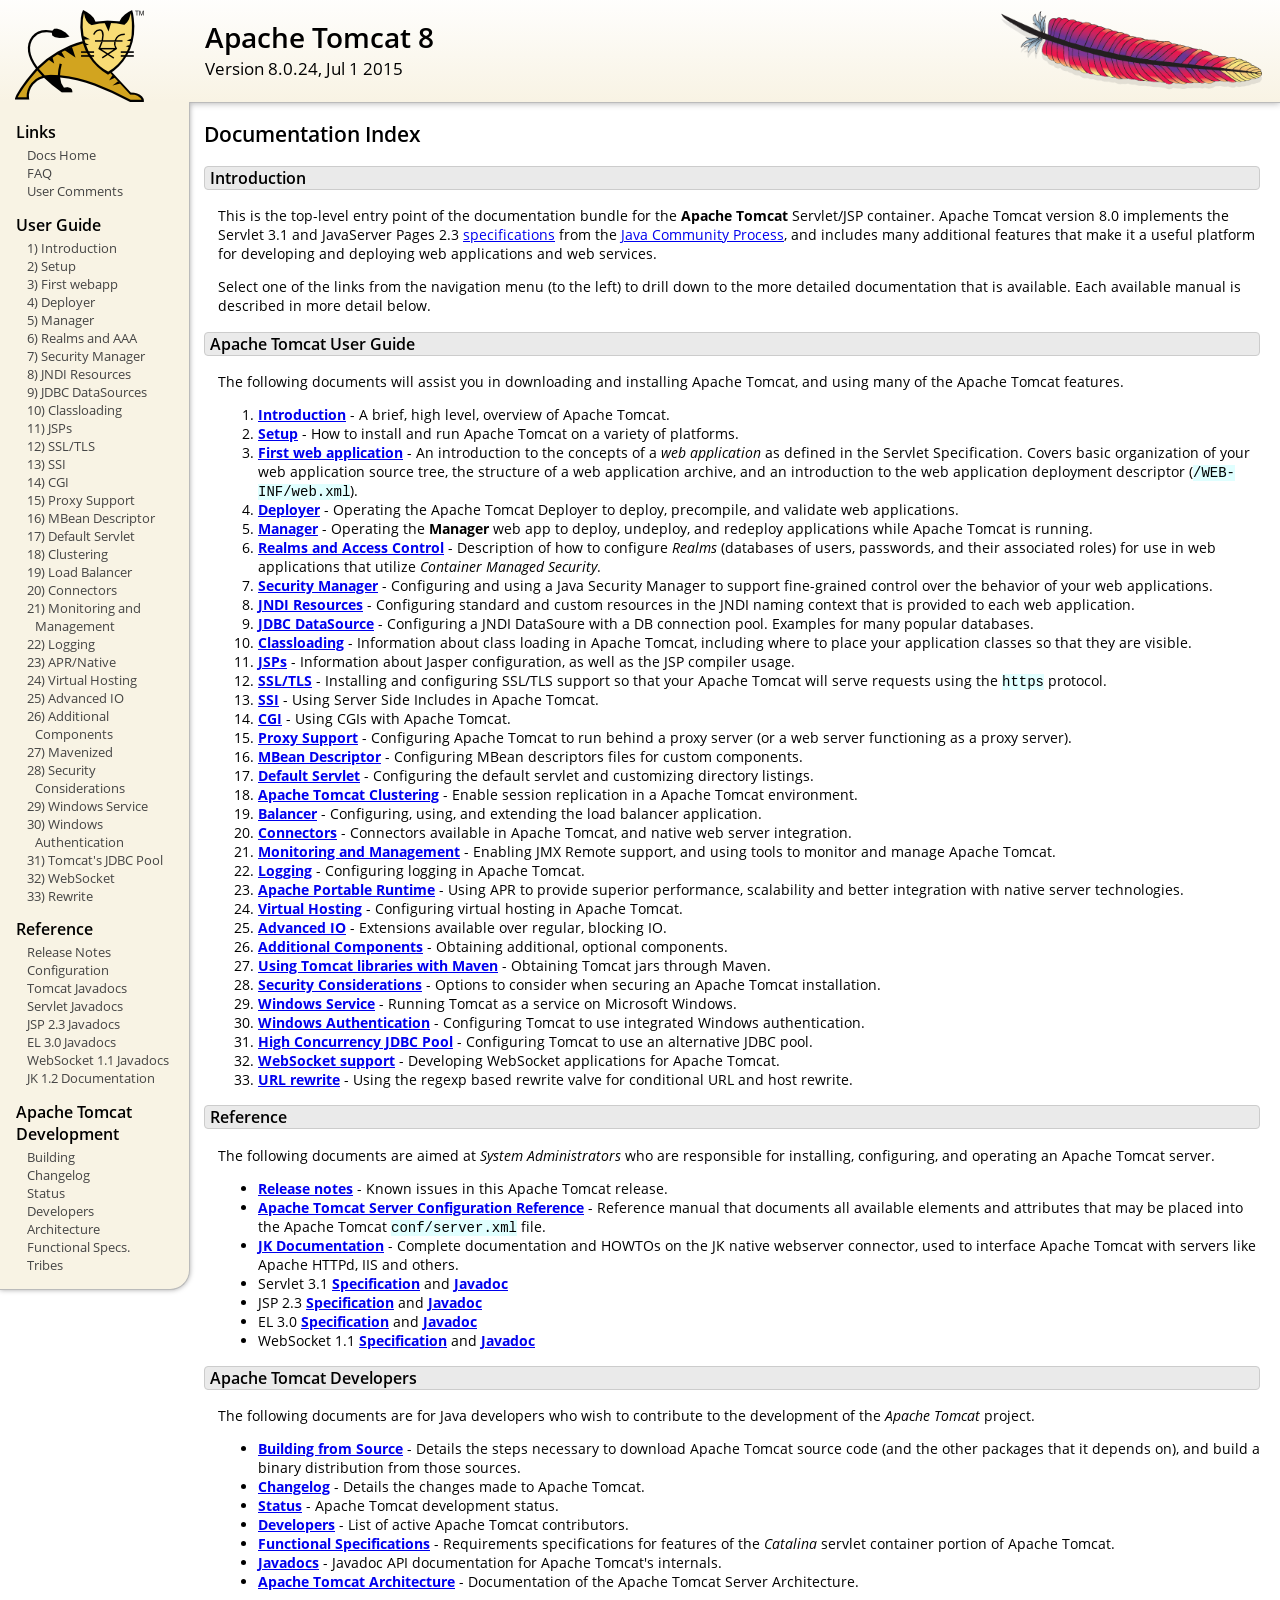
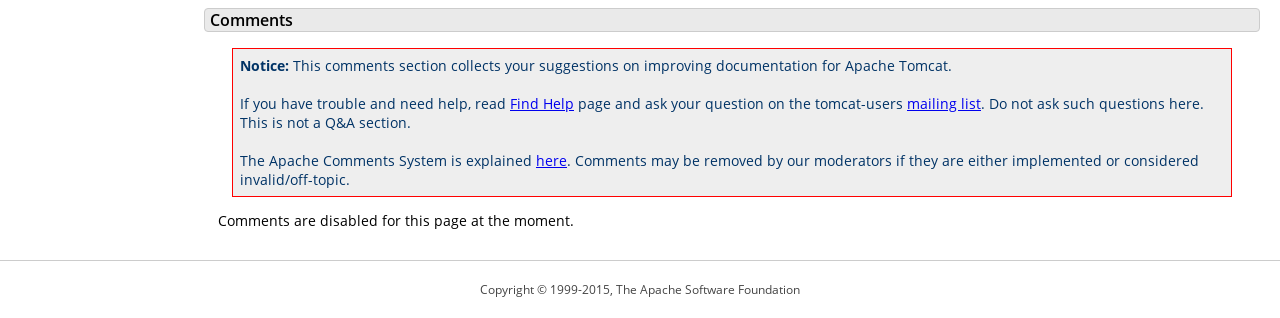
<file: MeetingScheduler/shared/safe/docs/index.html>
<!DOCTYPE html SYSTEM "about:legacy-compat">
<html lang="en"><head><META http-equiv="Content-Type" content="text/html; charset=UTF-8"><link href="./images/docs-stylesheet.css" rel="stylesheet" type="text/css"><title>Apache Tomcat 8 (8.0.24) - Documentation Index</title><meta name="author" content="Craig R. McClanahan"><meta name="author" content="Remy Maucherat"><meta name="author" content="Yoav Shapira"><script type="application/javascript" data-comments-identifier="tomcat-8.0-doc/index">
    "use strict"; // Enable strict mode

    (function() {
      var thisScript = document.currentScript;
      if (!thisScript) { // Workaround for IE <= 11
        var scripts = document.getElementsByTagName("script");
        thisScript = scripts[scripts.length - 1];
      }
      document.addEventListener("DOMContentLoaded", (function() {
        var commentsDiv = document.getElementById("comments_thread");
        var commentsShortname = "tomcat";
        var commentsIdentifier = "http://tomcat.apache.org/" +
          thisScript.getAttribute("data-comments-identifier") + ".html";

        (function(w, d) {
          if (w.location.hostname.toLowerCase() == "tomcat.apache.org") {
            var s = d.createElement("script");
            s.type = "application/javascript";
            s.async = true;
            s.src = "https://comments.apache.org/show_comments.lua?site=" +
              encodeURIComponent(commentsShortname) +
              "&page=" + encodeURIComponent(commentsIdentifier);
            d.head.appendChild(s);
          } else {
            commentsDiv.appendChild(d.createTextNode("Comments are disabled for this page at the moment."));
          }
        })(window, document);
      }), false);
    })();
  </script></head><body><div id="wrapper"><header><div id="header"><div><div><div class="logo noPrint"><a href="http://tomcat.apache.org/"><img alt="Tomcat Home" src="./images/tomcat.png"></a></div><div style="height: 1px;"></div><div class="asfLogo noPrint"><a href="http://www.apache.org/" target="_blank"><img src="./images/asf-feather.png" alt="The Apache Software Foundation" style="width: 266px; height: 83px;"></a></div><h1>Apache Tomcat 8</h1><div class="versionInfo">
          Version 8.0.24,
          <time datetime="2015-07-01">Jul 1 2015</time></div><div style="height: 1px;"></div><div style="clear: left;"></div></div></div></div></header><div id="middle"><div><div id="mainLeft" class="noprint"><div><nav><div><h2>Links</h2><ul><li><a href="index.html">Docs Home</a></li><li><a href="http://wiki.apache.org/tomcat/FAQ">FAQ</a></li><li><a href="#comments_section">User Comments</a></li></ul></div><div><h2>User Guide</h2><ul><li><a href="introduction.html">1) Introduction</a></li><li><a href="setup.html">2) Setup</a></li><li><a href="appdev/index.html">3) First webapp</a></li><li><a href="deployer-howto.html">4) Deployer</a></li><li><a href="manager-howto.html">5) Manager</a></li><li><a href="realm-howto.html">6) Realms and AAA</a></li><li><a href="security-manager-howto.html">7) Security Manager</a></li><li><a href="jndi-resources-howto.html">8) JNDI Resources</a></li><li><a href="jndi-datasource-examples-howto.html">9) JDBC DataSources</a></li><li><a href="class-loader-howto.html">10) Classloading</a></li><li><a href="jasper-howto.html">11) JSPs</a></li><li><a href="ssl-howto.html">12) SSL/TLS</a></li><li><a href="ssi-howto.html">13) SSI</a></li><li><a href="cgi-howto.html">14) CGI</a></li><li><a href="proxy-howto.html">15) Proxy Support</a></li><li><a href="mbeans-descriptor-howto.html">16) MBean Descriptor</a></li><li><a href="default-servlet.html">17) Default Servlet</a></li><li><a href="cluster-howto.html">18) Clustering</a></li><li><a href="balancer-howto.html">19) Load Balancer</a></li><li><a href="connectors.html">20) Connectors</a></li><li><a href="monitoring.html">21) Monitoring and Management</a></li><li><a href="logging.html">22) Logging</a></li><li><a href="apr.html">23) APR/Native</a></li><li><a href="virtual-hosting-howto.html">24) Virtual Hosting</a></li><li><a href="aio.html">25) Advanced IO</a></li><li><a href="extras.html">26) Additional Components</a></li><li><a href="maven-jars.html">27) Mavenized</a></li><li><a href="security-howto.html">28) Security Considerations</a></li><li><a href="windows-service-howto.html">29) Windows Service</a></li><li><a href="windows-auth-howto.html">30) Windows Authentication</a></li><li><a href="jdbc-pool.html">31) Tomcat's JDBC Pool</a></li><li><a href="web-socket-howto.html">32) WebSocket</a></li><li><a href="rewrite.html">33) Rewrite</a></li></ul></div><div><h2>Reference</h2><ul><li><a href="RELEASE-NOTES.txt">Release Notes</a></li><li><a href="config/index.html">Configuration</a></li><li><a href="api/index.html">Tomcat Javadocs</a></li><li><a href="servletapi/index.html">Servlet Javadocs</a></li><li><a href="jspapi/index.html">JSP 2.3 Javadocs</a></li><li><a href="elapi/index.html">EL 3.0 Javadocs</a></li><li><a href="websocketapi/index.html">WebSocket 1.1 Javadocs</a></li><li><a href="http://tomcat.apache.org/connectors-doc/">JK 1.2 Documentation</a></li></ul></div><div><h2>Apache Tomcat Development</h2><ul><li><a href="building.html">Building</a></li><li><a href="changelog.html">Changelog</a></li><li><a href="http://wiki.apache.org/tomcat/TomcatVersions">Status</a></li><li><a href="developers.html">Developers</a></li><li><a href="architecture/index.html">Architecture</a></li><li><a href="funcspecs/index.html">Functional Specs.</a></li><li><a href="tribes/introduction.html">Tribes</a></li></ul></div></nav></div></div><div id="mainRight"><div id="content"><h2>Documentation Index</h2><h3 id="Introduction">Introduction</h3><div class="text">

<p>This is the top-level entry point of the documentation bundle for the
<strong>Apache Tomcat</strong> Servlet/JSP container.  Apache Tomcat version
8.0 implements the Servlet 3.1 and JavaServer Pages 2.3
<a href="http://wiki.apache.org/tomcat/Specifications">specifications</a> from the
<a href="http://www.jcp.org">Java Community Process</a>, and includes many
additional features that make it a useful platform for developing and deploying
web applications and web services.</p>

<p>Select one of the links from the navigation menu (to the left) to drill
down to the more detailed documentation that is available.  Each available
manual is described in more detail below.</p>

</div><h3 id="Apache_Tomcat_User_Guide">Apache Tomcat User Guide</h3><div class="text">

<p>The following documents will assist you in downloading and installing
Apache Tomcat, and using many of the Apache Tomcat features.</p>

<ol>
<li><a href="introduction.html"><strong>Introduction</strong></a> - A
    brief, high level, overview of Apache Tomcat.</li>
<li><a href="setup.html"><strong>Setup</strong></a> - How to install and run
    Apache Tomcat on a variety of platforms.</li>
<li><a href="appdev/index.html"><strong>First web application</strong></a>
    - An introduction to the concepts of a <em>web application</em> as defined
    in the Servlet Specification.  Covers basic organization of your web application
    source tree, the structure of a web application archive, and an
    introduction to the web application deployment descriptor
    (<code>/WEB-INF/web.xml</code>).</li>
<li><a href="deployer-howto.html"><strong>Deployer</strong></a> -
    Operating the Apache Tomcat Deployer to deploy, precompile, and validate web
    applications.</li>
<li><a href="manager-howto.html"><strong>Manager</strong></a> -
    Operating the <strong>Manager</strong> web app to deploy, undeploy, and
    redeploy applications while Apache Tomcat is running.</li>
<li><a href="realm-howto.html"><strong>Realms and Access Control</strong></a>
    - Description of how to configure <em>Realms</em> (databases of users,
    passwords, and their associated roles) for use in web applications that
    utilize <em>Container Managed Security</em>.</li>
<li><a href="security-manager-howto.html"><strong>Security Manager</strong></a>
    - Configuring and using a Java Security Manager to
    support fine-grained control over the behavior of your web applications.
    </li>
<li><a href="jndi-resources-howto.html"><strong>JNDI Resources</strong></a>
    - Configuring standard and custom resources in the JNDI naming context
    that is provided to each web application.</li>
<li><a href="jndi-datasource-examples-howto.html">
    <strong>JDBC DataSource</strong></a>
    - Configuring a JNDI DataSoure with a DB connection pool.
    Examples for many popular databases.</li>
<li><a href="class-loader-howto.html"><strong>Classloading</strong></a>
    - Information about class loading in Apache Tomcat, including where to place
    your application classes so that they are visible.</li>
<li><a href="jasper-howto.html"><strong>JSPs</strong></a>
    - Information about Jasper configuration, as well as the JSP compiler
    usage.</li>
<li><a href="ssl-howto.html"><strong>SSL/TLS</strong></a> -
    Installing and configuring SSL/TLS support so that your Apache Tomcat will
    serve requests using the <code>https</code> protocol.</li>
<li><a href="ssi-howto.html"><strong>SSI</strong></a> -
    Using Server Side Includes in Apache Tomcat.</li>
<li><a href="cgi-howto.html"><strong>CGI</strong></a> -
    Using CGIs with Apache Tomcat.</li>
<li><a href="proxy-howto.html"><strong>Proxy Support</strong></a> -
    Configuring Apache Tomcat to run behind a proxy server (or a web server
    functioning as a proxy server).</li>
<li><a href="mbeans-descriptor-howto.html"><strong>MBean Descriptor</strong></a> -
    Configuring MBean descriptors files for custom components.</li>
<li><a href="default-servlet.html"><strong>Default Servlet</strong></a> -
    Configuring the default servlet and customizing directory listings.</li>
<li><a href="cluster-howto.html"><strong>Apache Tomcat Clustering</strong></a> -
    Enable session replication in a Apache Tomcat environment.</li>
<li><a href="balancer-howto.html"><strong>Balancer</strong></a> -
    Configuring, using, and extending the load balancer application.</li>
<li><a href="connectors.html"><strong>Connectors</strong></a> -
    Connectors available in Apache Tomcat, and native web server integration.</li>
<li><a href="monitoring.html"><strong>Monitoring and Management</strong></a> -
    Enabling JMX Remote support, and using tools to monitor and manage Apache Tomcat.</li>
<li><a href="logging.html"><strong>Logging</strong></a> -
    Configuring logging in Apache Tomcat.</li>
<li><a href="apr.html"><strong>Apache Portable Runtime</strong></a> -
    Using APR to provide superior performance, scalability and better
    integration with native server technologies.</li>
<li><a href="virtual-hosting-howto.html"><strong>Virtual Hosting</strong></a> -
    Configuring virtual hosting in Apache Tomcat.</li>
<li><a href="aio.html"><strong>Advanced IO</strong></a> -
    Extensions available over regular, blocking IO.</li>
<li><a href="extras.html"><strong>Additional Components</strong></a> -
    Obtaining additional, optional components.</li>
<li><a href="maven-jars.html"><strong>Using Tomcat libraries with Maven</strong></a> -
    Obtaining Tomcat jars through Maven.</li>
<li><a href="security-howto.html"><strong>Security Considerations</strong></a> -
    Options to consider when securing an Apache Tomcat installation.</li>
<li><a href="windows-service-howto.html"><strong>Windows Service</strong></a> -
    Running Tomcat as a service on Microsoft Windows.</li>
<li><a href="windows-auth-howto.html"><strong>Windows Authentication</strong></a> -
    Configuring Tomcat to use integrated Windows authentication.</li>
<li><a href="jdbc-pool.html"><strong>High Concurrency JDBC Pool</strong></a> -
    Configuring Tomcat to use an alternative JDBC pool.</li>
<li><a href="web-socket-howto.html"><strong>WebSocket support</strong></a> -
    Developing WebSocket applications for Apache Tomcat.</li>
<li><a href="rewrite.html"><strong>URL rewrite</strong></a> -
    Using the regexp based rewrite valve for conditional URL and host rewrite.</li>

</ol>

</div><h3 id="Reference">Reference</h3><div class="text">

<p>The following documents are aimed at <em>System Administrators</em> who
are responsible for installing, configuring, and operating an Apache Tomcat server.
</p>
<ul>
<li><a href="RELEASE-NOTES.txt"><strong>Release notes</strong></a>
    - Known issues in this Apache Tomcat release.
    </li>
<li><a href="config/index.html"><strong>Apache Tomcat Server Configuration Reference</strong></a>
    - Reference manual that documents all available elements and attributes
      that may be placed into the Apache Tomcat <code>conf/server.xml</code> file.
    </li>
<li><a href="http://tomcat.apache.org/connectors-doc/index.html"><strong>JK Documentation</strong></a>
    - Complete documentation and HOWTOs on the JK native webserver connector,
      used to interface Apache Tomcat with servers like Apache HTTPd, IIS
      and others.</li>
<li>Servlet 3.1
    <a href="http://jcp.org/aboutJava/communityprocess/final/jsr340/index.html">
    <strong>Specification</strong></a> and
    <a href="http://docs.oracle.com/javaee/7/api/javax/servlet/package-summary.html">
    <strong>Javadoc</strong></a>
    </li>
<li>JSP 2.3
    <a href="http://jcp.org/aboutJava/communityprocess/mrel/jsr245/index2.html">
    <strong>Specification</strong></a> and
    <a href="http://docs.oracle.com/javaee/7/api/javax/servlet/jsp/package-summary.html">
    <strong>Javadoc</strong></a>
    </li>
<li>EL 3.0
    <a href="http://jcp.org/aboutJava/communityprocess/final/jsr341/index.html">
    <strong>Specification</strong></a> and
    <a href="http://docs.oracle.com/javaee/7/api/javax/el/package-summary.html">
    <strong>Javadoc</strong></a>
    </li>
<li>WebSocket 1.1
    <a href="https://jcp.org/aboutJava/communityprocess/mrel/jsr356/index.html">
    <strong>Specification</strong></a> and
    <a href="http://docs.oracle.com/javaee/7/api/javax/websocket/package-summary.html">
    <strong>Javadoc</strong></a>
    </li>
</ul>

</div><h3 id="Apache_Tomcat_Developers">Apache Tomcat Developers</h3><div class="text">

<p>The following documents are for Java developers who wish to contribute to
the development of the <em>Apache Tomcat</em> project.</p>
<ul>
<li><a href="building.html"><strong>Building from Source</strong></a> -
    Details the steps necessary to download Apache Tomcat source code (and the
    other packages that it depends on), and build a binary distribution from
    those sources.
    </li>
<li><a href="changelog.html"><strong>Changelog</strong></a> - Details the
    changes made to Apache Tomcat.
    </li>
<li><a href="http://wiki.apache.org/tomcat/TomcatVersions"><strong>Status</strong></a> -
    Apache Tomcat development status.
    </li>
<li><a href="developers.html"><strong>Developers</strong></a> - List of active
    Apache Tomcat contributors.
    </li>
<li><a href="funcspecs/index.html"><strong>Functional Specifications</strong></a>
    - Requirements specifications for features of the <em>Catalina</em> servlet
    container portion of Apache Tomcat.</li>
<li><a href="api/index.html"><strong>Javadocs</strong></a>
    - Javadoc API documentation for Apache Tomcat's internals.</li>
<li><a href="architecture/index.html"><strong>Apache Tomcat Architecture</strong></a>
    - Documentation of the Apache Tomcat Server Architecture.</li>
</ul>

</div><div class="noprint"><h3 id="comments_section">
                  Comments
                </h3><div class="text"><p class="notice"><strong>Notice: </strong>This comments section collects your suggestions
                    on improving documentation for Apache Tomcat.<br><br>
                    If you have trouble and need help, read
                    <a href="http://tomcat.apache.org/findhelp.html">Find Help</a> page
                    and ask your question on the tomcat-users
                    <a href="http://tomcat.apache.org/lists.html">mailing list</a>.
                    Do not ask such questions here. This is not a Q&amp;A section.<br><br>
                    The Apache Comments System is explained <a href="./comments.html">here</a>.
                    Comments may be removed by our moderators if they are either
                    implemented or considered invalid/off-topic.
                  </p><div id="comments_thread"></div></div></div></div></div></div></div><footer><div id="footer">
    Copyright &copy; 1999-2015, The Apache Software Foundation
  </div></footer></div></body></html>
</file>
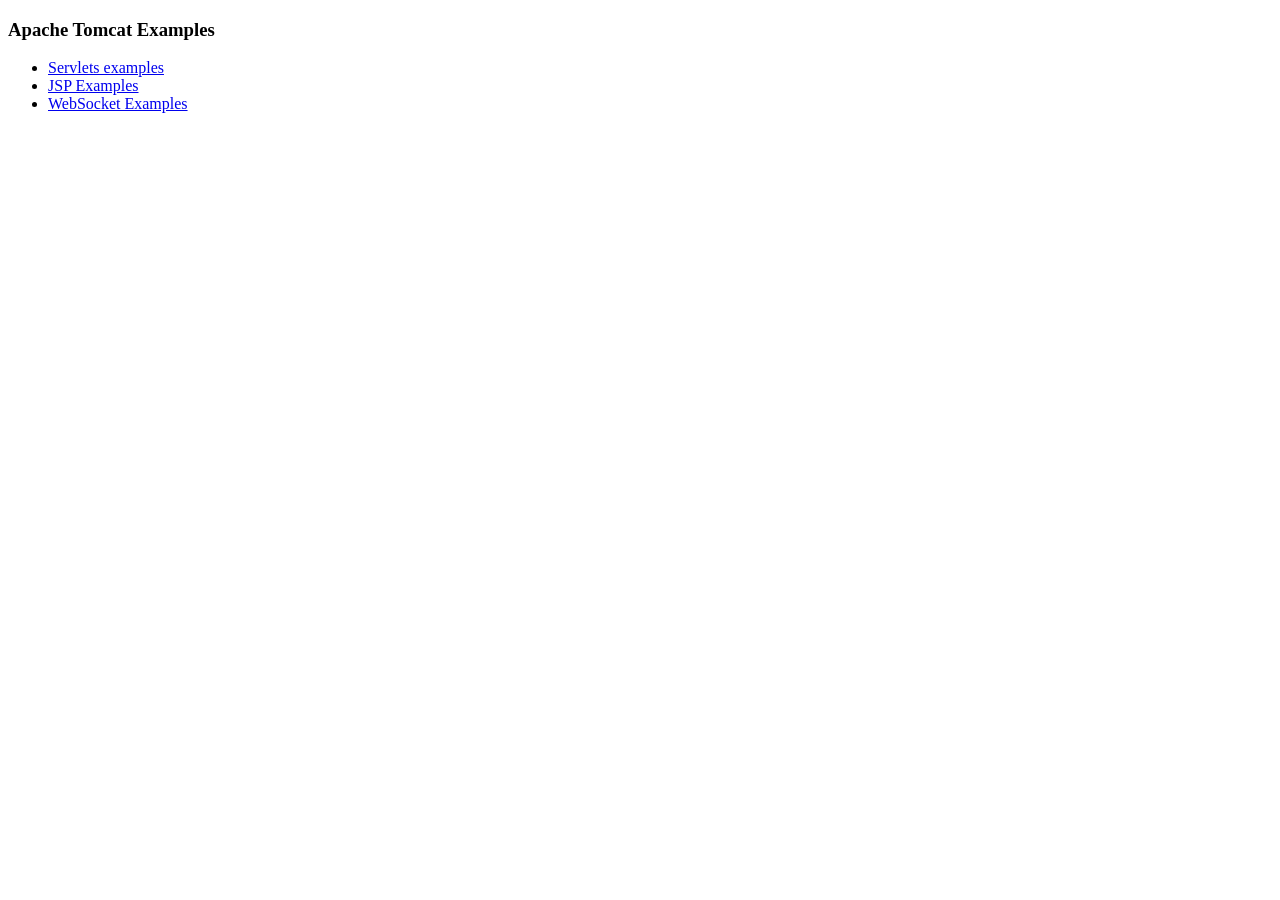
<file: MeetingScheduler/shared/safe/examples/index.html>
<!--
  Licensed to the Apache Software Foundation (ASF) under one or more
  contributor license agreements.  See the NOTICE file distributed with
  this work for additional information regarding copyright ownership.
  The ASF licenses this file to You under the Apache License, Version 2.0
  (the "License"); you may not use this file except in compliance with
  the License.  You may obtain a copy of the License at

      http://www.apache.org/licenses/LICENSE-2.0

  Unless required by applicable law or agreed to in writing, software
  distributed under the License is distributed on an "AS IS" BASIS,
  WITHOUT WARRANTIES OR CONDITIONS OF ANY KIND, either express or implied.
  See the License for the specific language governing permissions and
  limitations under the License.
-->
<!DOCTYPE HTML><html lang="en"><head>
<meta charset="UTF-8">
<title>Apache Tomcat Examples</title>
</head>
<body>
<p>
<h3>Apache Tomcat Examples</H3>
<p></p>
<ul>
<li><a href="servlets">Servlets examples</a></li>
<li><a href="jsp">JSP Examples</a></li>
<li><a href="websocket/index.xhtml">WebSocket Examples</a></li>
</ul>
</body></html>
</file>
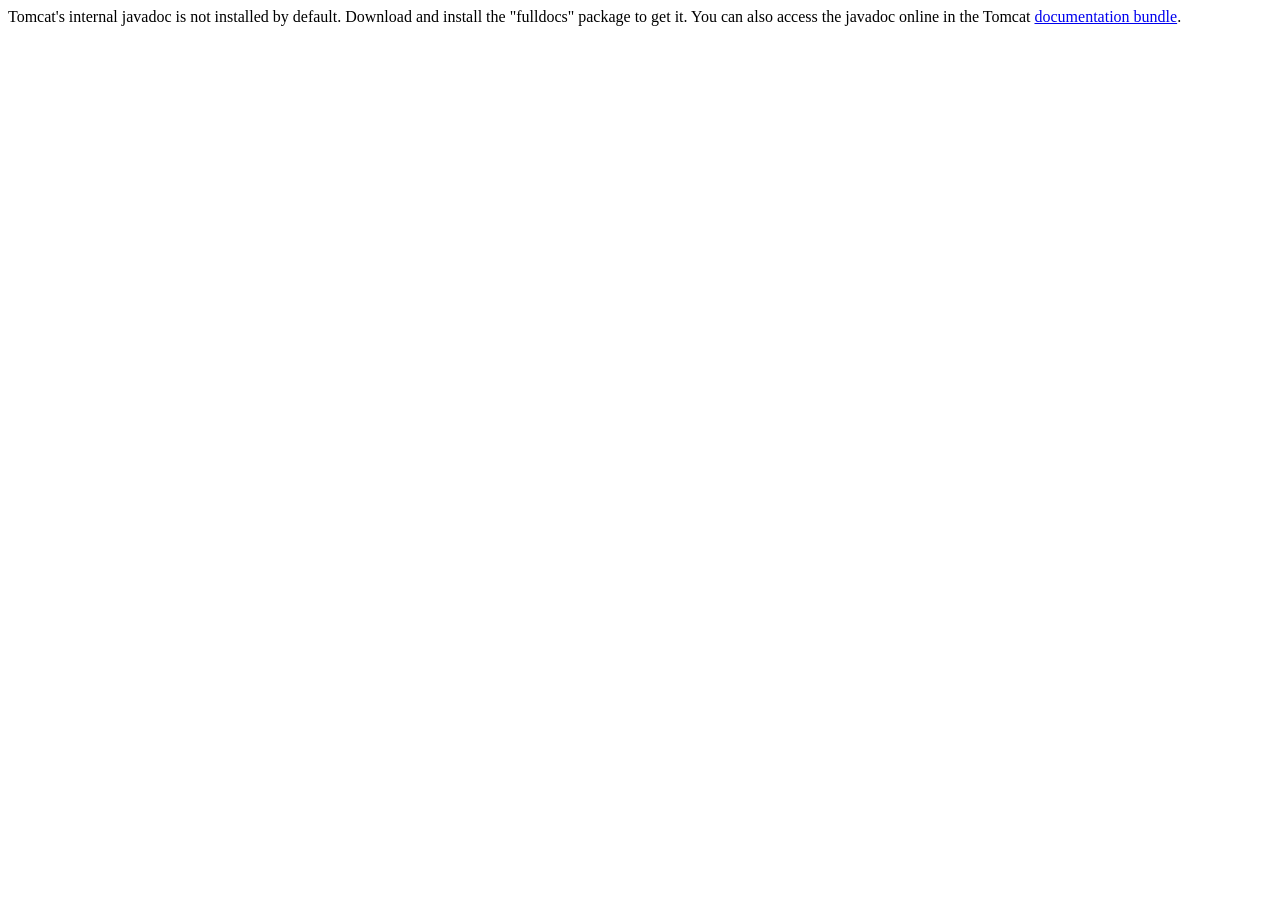
<file: MeetingScheduler/shared/safe/docs/api/index.html>
<!--
  Licensed to the Apache Software Foundation (ASF) under one or more
  contributor license agreements.  See the NOTICE file distributed with
  this work for additional information regarding copyright ownership.
  The ASF licenses this file to You under the Apache License, Version 2.0
  (the "License"); you may not use this file except in compliance with
  the License.  You may obtain a copy of the License at

      http://www.apache.org/licenses/LICENSE-2.0

  Unless required by applicable law or agreed to in writing, software
  distributed under the License is distributed on an "AS IS" BASIS,
  WITHOUT WARRANTIES OR CONDITIONS OF ANY KIND, either express or implied.
  See the License for the specific language governing permissions and
  limitations under the License.
-->
<!DOCTYPE html>
<html>
    <head>
    <meta charset="UTF-8" />
    <title>API docs</title>
</head>

<body>

Tomcat's internal javadoc is not installed by default. Download and install
the "fulldocs" package to get it.

You can also access the javadoc online in the Tomcat
<a href="http://tomcat.apache.org/tomcat-8.0-doc/">
documentation bundle</a>.

</body>
</html>
</file>
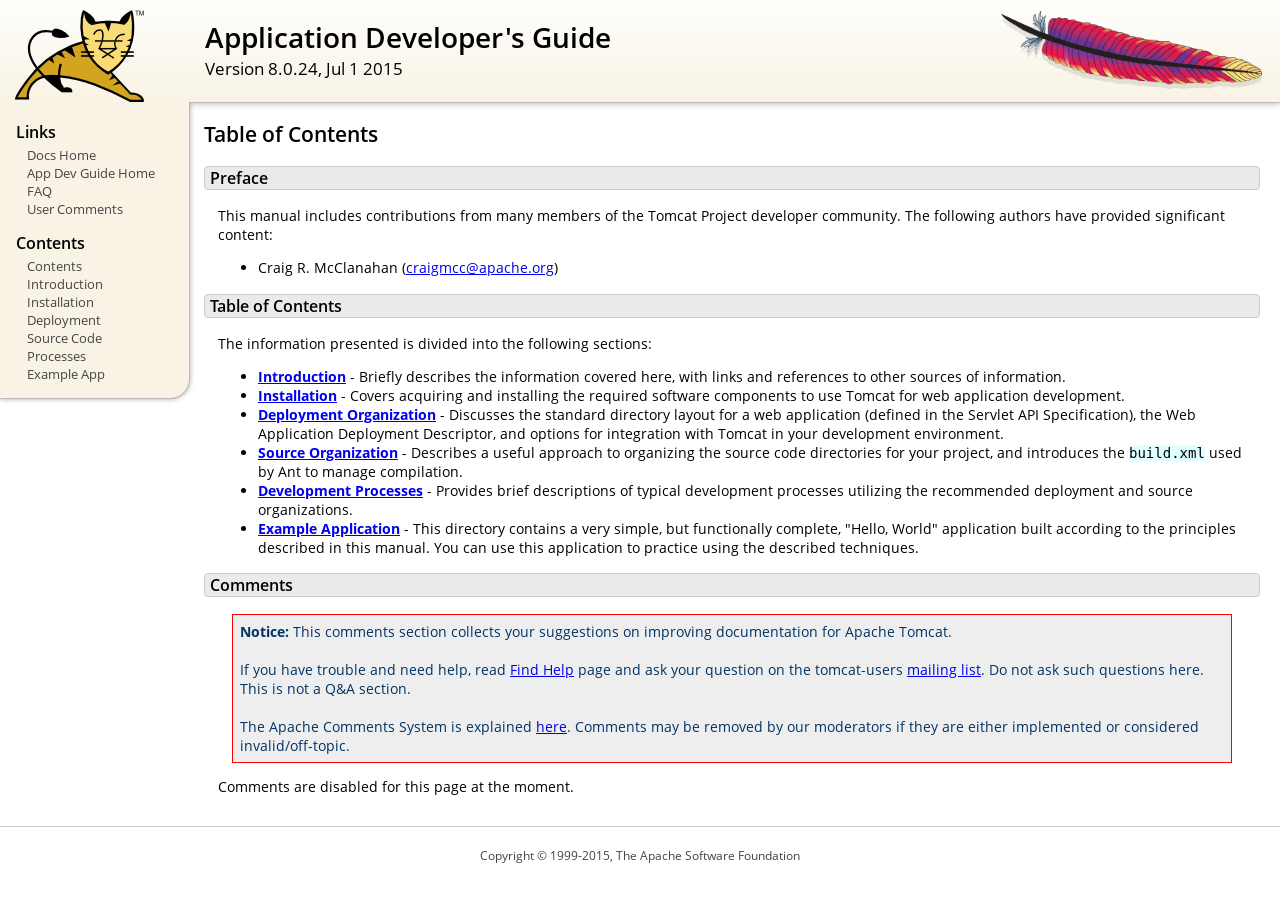
<file: MeetingScheduler/shared/safe/docs/appdev/index.html>
<!DOCTYPE html SYSTEM "about:legacy-compat">
<html lang="en"><head><META http-equiv="Content-Type" content="text/html; charset=UTF-8"><link href="../images/docs-stylesheet.css" rel="stylesheet" type="text/css"><title>Application Developer's Guide (8.0.24) - Table of Contents</title><meta name="author" content="Craig R. McClanahan"><script type="application/javascript" data-comments-identifier="tomcat-8.0-doc/appdev/index">
    "use strict"; // Enable strict mode

    (function() {
      var thisScript = document.currentScript;
      if (!thisScript) { // Workaround for IE <= 11
        var scripts = document.getElementsByTagName("script");
        thisScript = scripts[scripts.length - 1];
      }
      document.addEventListener("DOMContentLoaded", (function() {
        var commentsDiv = document.getElementById("comments_thread");
        var commentsShortname = "tomcat";
        var commentsIdentifier = "http://tomcat.apache.org/" +
          thisScript.getAttribute("data-comments-identifier") + ".html";

        (function(w, d) {
          if (w.location.hostname.toLowerCase() == "tomcat.apache.org") {
            var s = d.createElement("script");
            s.type = "application/javascript";
            s.async = true;
            s.src = "https://comments.apache.org/show_comments.lua?site=" +
              encodeURIComponent(commentsShortname) +
              "&page=" + encodeURIComponent(commentsIdentifier);
            d.head.appendChild(s);
          } else {
            commentsDiv.appendChild(d.createTextNode("Comments are disabled for this page at the moment."));
          }
        })(window, document);
      }), false);
    })();
  </script></head><body><div id="wrapper"><header><div id="header"><div><div><div class="logo noPrint"><a href="http://tomcat.apache.org/"><img alt="Tomcat Home" src="../images/tomcat.png"></a></div><div style="height: 1px;"></div><div class="asfLogo noPrint"><a href="http://www.apache.org/" target="_blank"><img src="../images/asf-feather.png" alt="The Apache Software Foundation" style="width: 266px; height: 83px;"></a></div><h1>Application Developer's Guide</h1><div class="versionInfo">
          Version 8.0.24,
          <time datetime="2015-07-01">Jul 1 2015</time></div><div style="height: 1px;"></div><div style="clear: left;"></div></div></div></div></header><div id="middle"><div><div id="mainLeft" class="noprint"><div><nav><div><h2>Links</h2><ul><li><a href="../index.html">Docs Home</a></li><li><a href="index.html">App Dev Guide Home</a></li><li><a href="http://wiki.apache.org/tomcat/FAQ">FAQ</a></li><li><a href="#comments_section">User Comments</a></li></ul></div><div><h2>Contents</h2><ul><li><a href="index.html">Contents</a></li><li><a href="introduction.html">Introduction</a></li><li><a href="installation.html">Installation</a></li><li><a href="deployment.html">Deployment</a></li><li><a href="source.html">Source Code</a></li><li><a href="processes.html">Processes</a></li><li><a href="sample/">Example App</a></li></ul></div></nav></div></div><div id="mainRight"><div id="content"><h2>Table of Contents</h2><h3 id="Preface">Preface</h3><div class="text">

<p>This manual includes contributions from many members of the Tomcat Project
developer community.  The following authors have provided significant content:
</p>
<ul>
<li>Craig R. McClanahan
    (<a href="mailto:craigmcc@apache.org">craigmcc@apache.org</a>)</li>
</ul>

</div><h3 id="Table_of_Contents">Table of Contents</h3><div class="text">

<p>The information presented is divided into the following sections:</p>
<ul>
<li><a href="introduction.html"><strong>Introduction</strong></a> -
    Briefly describes the information covered here, with
    links and references to other sources of information.</li>
<li><a href="installation.html"><strong>Installation</strong></a> -
    Covers acquiring and installing the required software
    components to use Tomcat for web application development.</li>
<li><a href="deployment.html"><strong>Deployment Organization</strong></a> -
    Discusses the standard directory layout for a web application
    (defined in the Servlet API Specification), the Web Application
    Deployment Descriptor, and options for integration with Tomcat
    in your development environment.</li>
<li><a href="source.html"><strong>Source Organization</strong></a> -
    Describes a useful approach to organizing the source code
    directories for your project, and introduces the
    <code>build.xml</code> used by Ant to manage compilation.</li>
<li><a href="processes.html"><strong>Development Processes</strong></a> -
    Provides brief descriptions of typical development processes
    utilizing the recommended deployment and source organizations.</li>
<li><a href="sample/" target="_blank"><strong>Example Application</strong></a> -
    This directory contains a very simple, but functionally complete,
    "Hello, World" application built according to the principles
    described in this manual.  You can use this application to
    practice using the described techniques.</li>
</ul>

</div><div class="noprint"><h3 id="comments_section">
                  Comments
                </h3><div class="text"><p class="notice"><strong>Notice: </strong>This comments section collects your suggestions
                    on improving documentation for Apache Tomcat.<br><br>
                    If you have trouble and need help, read
                    <a href="http://tomcat.apache.org/findhelp.html">Find Help</a> page
                    and ask your question on the tomcat-users
                    <a href="http://tomcat.apache.org/lists.html">mailing list</a>.
                    Do not ask such questions here. This is not a Q&amp;A section.<br><br>
                    The Apache Comments System is explained <a href="../comments.html">here</a>.
                    Comments may be removed by our moderators if they are either
                    implemented or considered invalid/off-topic.
                  </p><div id="comments_thread"></div></div></div></div></div></div></div><footer><div id="footer">
    Copyright &copy; 1999-2015, The Apache Software Foundation
  </div></footer></div></body></html>
</file>
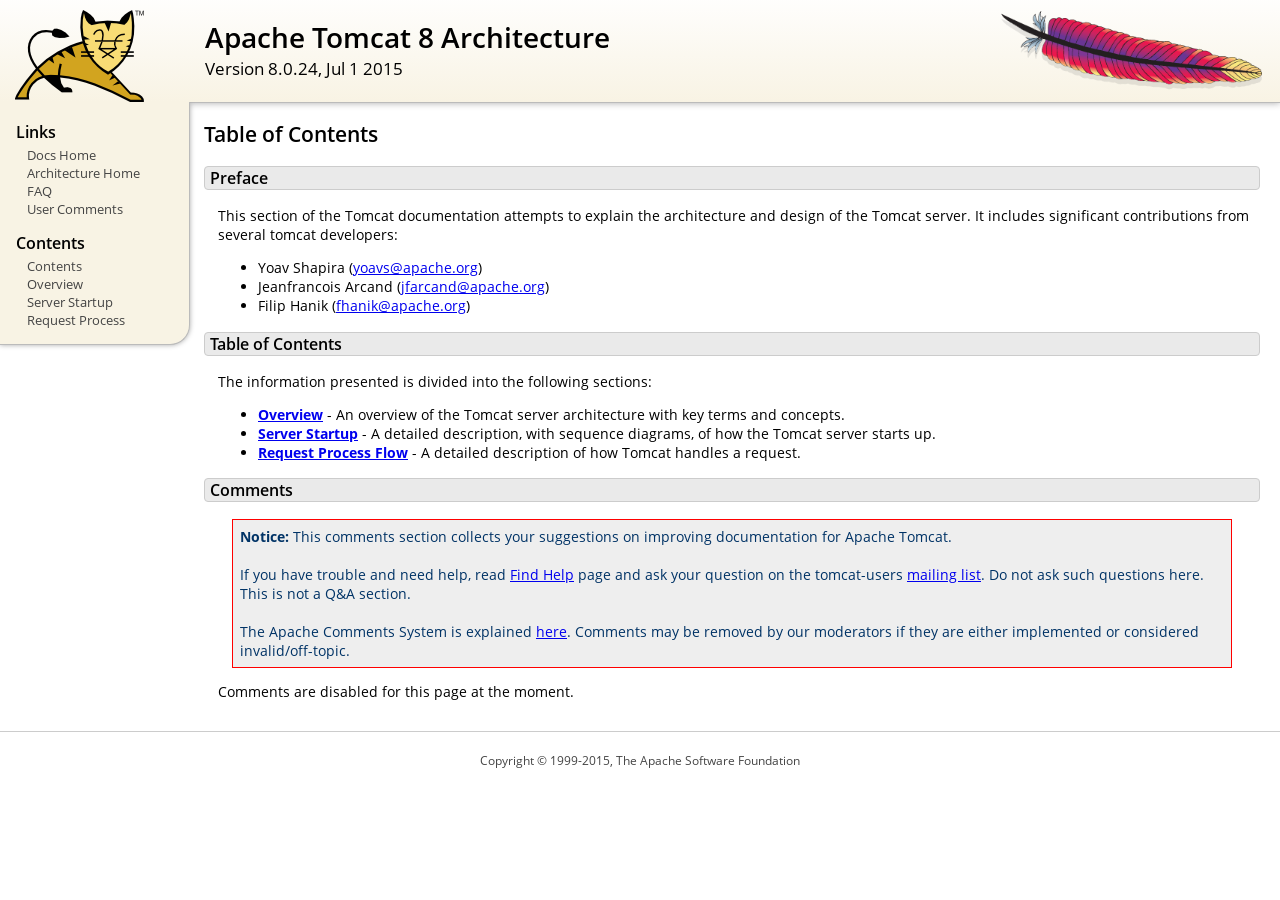
<file: MeetingScheduler/shared/safe/docs/architecture/index.html>
<!DOCTYPE html SYSTEM "about:legacy-compat">
<html lang="en"><head><META http-equiv="Content-Type" content="text/html; charset=UTF-8"><link href="../images/docs-stylesheet.css" rel="stylesheet" type="text/css"><title>Apache Tomcat 8 Architecture (8.0.24) - Table of Contents</title><meta name="author" content="Yoav Shapira"><script type="application/javascript" data-comments-identifier="tomcat-8.0-doc/architecture/index">
    "use strict"; // Enable strict mode

    (function() {
      var thisScript = document.currentScript;
      if (!thisScript) { // Workaround for IE <= 11
        var scripts = document.getElementsByTagName("script");
        thisScript = scripts[scripts.length - 1];
      }
      document.addEventListener("DOMContentLoaded", (function() {
        var commentsDiv = document.getElementById("comments_thread");
        var commentsShortname = "tomcat";
        var commentsIdentifier = "http://tomcat.apache.org/" +
          thisScript.getAttribute("data-comments-identifier") + ".html";

        (function(w, d) {
          if (w.location.hostname.toLowerCase() == "tomcat.apache.org") {
            var s = d.createElement("script");
            s.type = "application/javascript";
            s.async = true;
            s.src = "https://comments.apache.org/show_comments.lua?site=" +
              encodeURIComponent(commentsShortname) +
              "&page=" + encodeURIComponent(commentsIdentifier);
            d.head.appendChild(s);
          } else {
            commentsDiv.appendChild(d.createTextNode("Comments are disabled for this page at the moment."));
          }
        })(window, document);
      }), false);
    })();
  </script></head><body><div id="wrapper"><header><div id="header"><div><div><div class="logo noPrint"><a href="http://tomcat.apache.org/"><img alt="Tomcat Home" src="../images/tomcat.png"></a></div><div style="height: 1px;"></div><div class="asfLogo noPrint"><a href="http://www.apache.org/" target="_blank"><img src="../images/asf-feather.png" alt="The Apache Software Foundation" style="width: 266px; height: 83px;"></a></div><h1>Apache Tomcat 8 Architecture</h1><div class="versionInfo">
          Version 8.0.24,
          <time datetime="2015-07-01">Jul 1 2015</time></div><div style="height: 1px;"></div><div style="clear: left;"></div></div></div></div></header><div id="middle"><div><div id="mainLeft" class="noprint"><div><nav><div><h2>Links</h2><ul><li><a href="../index.html">Docs Home</a></li><li><a href="index.html">Architecture Home</a></li><li><a href="http://wiki.apache.org/tomcat/FAQ">FAQ</a></li><li><a href="#comments_section">User Comments</a></li></ul></div><div><h2>Contents</h2><ul><li><a href="index.html">Contents</a></li><li><a href="overview.html">Overview</a></li><li><a href="startup.html">Server Startup</a></li><li><a href="requestProcess.html">Request Process</a></li></ul></div></nav></div></div><div id="mainRight"><div id="content"><h2>Table of Contents</h2><h3 id="Preface">Preface</h3><div class="text">

<p>This section of the Tomcat documentation attempts to explain
the architecture and design of the Tomcat server.  It includes significant
contributions from several tomcat developers:
</p>
<ul>
<li>Yoav Shapira
    (<a href="mailto:yoavs@apache.org">yoavs@apache.org</a>)</li>
<li>Jeanfrancois Arcand
    (<a href="mailto:jfarcand@apache.org">jfarcand@apache.org</a>)</li>
<li>Filip Hanik
    (<a href="mailto:fhanik@apache.org">fhanik@apache.org</a>)</li>
</ul>

</div><h3 id="Table_of_Contents">Table of Contents</h3><div class="text">

<p>The information presented is divided into the following sections:</p>
<ul>
<li><a href="overview.html"><strong>Overview</strong></a> -
    An overview of the Tomcat server architecture with key terms
    and concepts.</li>
<li><a href="startup.html"><strong>Server Startup</strong></a> -
    A detailed description, with sequence diagrams, of how the Tomcat
    server starts up.</li>
<li><a href="requestProcess.html"><strong>Request Process Flow</strong></a> -
    A detailed description of how Tomcat handles a request.</li>
</ul>

</div><div class="noprint"><h3 id="comments_section">
                  Comments
                </h3><div class="text"><p class="notice"><strong>Notice: </strong>This comments section collects your suggestions
                    on improving documentation for Apache Tomcat.<br><br>
                    If you have trouble and need help, read
                    <a href="http://tomcat.apache.org/findhelp.html">Find Help</a> page
                    and ask your question on the tomcat-users
                    <a href="http://tomcat.apache.org/lists.html">mailing list</a>.
                    Do not ask such questions here. This is not a Q&amp;A section.<br><br>
                    The Apache Comments System is explained <a href="../comments.html">here</a>.
                    Comments may be removed by our moderators if they are either
                    implemented or considered invalid/off-topic.
                  </p><div id="comments_thread"></div></div></div></div></div></div></div><footer><div id="footer">
    Copyright &copy; 1999-2015, The Apache Software Foundation
  </div></footer></div></body></html>
</file>
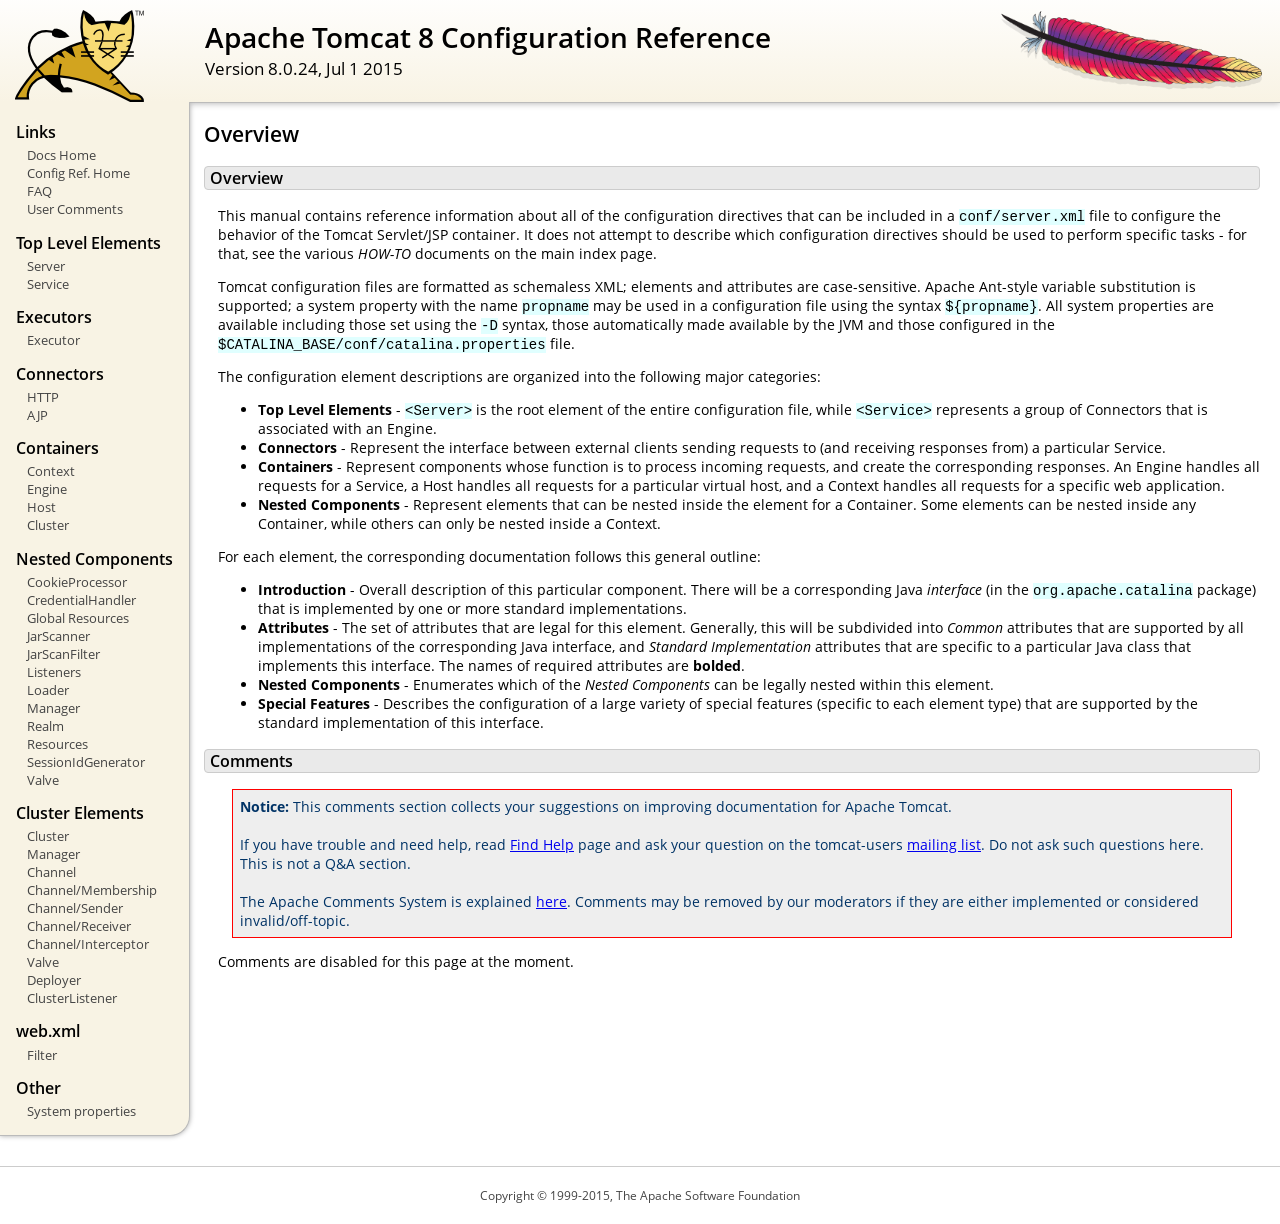
<file: MeetingScheduler/shared/safe/docs/config/index.html>
<!DOCTYPE html SYSTEM "about:legacy-compat">
<html lang="en"><head><META http-equiv="Content-Type" content="text/html; charset=UTF-8"><link href="../images/docs-stylesheet.css" rel="stylesheet" type="text/css"><title>Apache Tomcat 8 Configuration Reference (8.0.24) - Overview</title><meta name="author" content="Craig R. McClanahan"><script type="application/javascript" data-comments-identifier="tomcat-8.0-doc/config/index">
    "use strict"; // Enable strict mode

    (function() {
      var thisScript = document.currentScript;
      if (!thisScript) { // Workaround for IE <= 11
        var scripts = document.getElementsByTagName("script");
        thisScript = scripts[scripts.length - 1];
      }
      document.addEventListener("DOMContentLoaded", (function() {
        var commentsDiv = document.getElementById("comments_thread");
        var commentsShortname = "tomcat";
        var commentsIdentifier = "http://tomcat.apache.org/" +
          thisScript.getAttribute("data-comments-identifier") + ".html";

        (function(w, d) {
          if (w.location.hostname.toLowerCase() == "tomcat.apache.org") {
            var s = d.createElement("script");
            s.type = "application/javascript";
            s.async = true;
            s.src = "https://comments.apache.org/show_comments.lua?site=" +
              encodeURIComponent(commentsShortname) +
              "&page=" + encodeURIComponent(commentsIdentifier);
            d.head.appendChild(s);
          } else {
            commentsDiv.appendChild(d.createTextNode("Comments are disabled for this page at the moment."));
          }
        })(window, document);
      }), false);
    })();
  </script></head><body><div id="wrapper"><header><div id="header"><div><div><div class="logo noPrint"><a href="http://tomcat.apache.org/"><img alt="Tomcat Home" src="../images/tomcat.png"></a></div><div style="height: 1px;"></div><div class="asfLogo noPrint"><a href="http://www.apache.org/" target="_blank"><img src="../images/asf-feather.png" alt="The Apache Software Foundation" style="width: 266px; height: 83px;"></a></div><h1>Apache Tomcat 8 Configuration Reference</h1><div class="versionInfo">
          Version 8.0.24,
          <time datetime="2015-07-01">Jul 1 2015</time></div><div style="height: 1px;"></div><div style="clear: left;"></div></div></div></div></header><div id="middle"><div><div id="mainLeft" class="noprint"><div><nav><div><h2>Links</h2><ul><li><a href="../index.html">Docs Home</a></li><li><a href="index.html">Config Ref. Home</a></li><li><a href="http://wiki.apache.org/tomcat/FAQ">FAQ</a></li><li><a href="#comments_section">User Comments</a></li></ul></div><div><h2>Top Level Elements</h2><ul><li><a href="server.html">Server</a></li><li><a href="service.html">Service</a></li></ul></div><div><h2>Executors</h2><ul><li><a href="executor.html">Executor</a></li></ul></div><div><h2>Connectors</h2><ul><li><a href="http.html">HTTP</a></li><li><a href="ajp.html">AJP</a></li></ul></div><div><h2>Containers</h2><ul><li><a href="context.html">Context</a></li><li><a href="engine.html">Engine</a></li><li><a href="host.html">Host</a></li><li><a href="cluster.html">Cluster</a></li></ul></div><div><h2>Nested Components</h2><ul><li><a href="cookie-processor.html">CookieProcessor</a></li><li><a href="credentialhandler.html">CredentialHandler</a></li><li><a href="globalresources.html">Global Resources</a></li><li><a href="jar-scanner.html">JarScanner</a></li><li><a href="jar-scan-filter.html">JarScanFilter</a></li><li><a href="listeners.html">Listeners</a></li><li><a href="loader.html">Loader</a></li><li><a href="manager.html">Manager</a></li><li><a href="realm.html">Realm</a></li><li><a href="resources.html">Resources</a></li><li><a href="sessionidgenerator.html">SessionIdGenerator</a></li><li><a href="valve.html">Valve</a></li></ul></div><div><h2>Cluster Elements</h2><ul><li><a href="cluster.html">Cluster</a></li><li><a href="cluster-manager.html">Manager</a></li><li><a href="cluster-channel.html">Channel</a></li><li><a href="cluster-membership.html">Channel/Membership</a></li><li><a href="cluster-sender.html">Channel/Sender</a></li><li><a href="cluster-receiver.html">Channel/Receiver</a></li><li><a href="cluster-interceptor.html">Channel/Interceptor</a></li><li><a href="cluster-valve.html">Valve</a></li><li><a href="cluster-deployer.html">Deployer</a></li><li><a href="cluster-listener.html">ClusterListener</a></li></ul></div><div><h2>web.xml</h2><ul><li><a href="filter.html">Filter</a></li></ul></div><div><h2>Other</h2><ul><li><a href="systemprops.html">System properties</a></li></ul></div></nav></div></div><div id="mainRight"><div id="content"><h2>Overview</h2><h3 id="Overview">Overview</h3><div class="text">

<p>This manual contains reference information about all of the configuration
directives that can be included in a <code>conf/server.xml</code> file to
configure the behavior of the Tomcat Servlet/JSP container.  It does not
attempt to describe which configuration directives should be used to perform
specific tasks - for that, see the various <em>HOW-TO</em> documents on the
main index page.</p>

<p>Tomcat configuration files are formatted as schemaless XML; elements and
attributes are case-sensitive. Apache Ant-style variable substitution
is supported; a system property with the name <code>propname</code> may be
used in a configuration file using the syntax <code>${propname}</code>. All
system properties are available including those set using the <code>-D</code>
syntax, those automatically made available by the JVM and those configured in
the <code>$CATALINA_BASE/conf/catalina.properties</code> file.
</p>

<p>The configuration element descriptions are organized into the following
major categories:</p>
<ul>
<li><strong>Top Level Elements</strong> - <code>&lt;Server&gt;</code> is the
    root element of the entire configuration file, while
    <code>&lt;Service&gt;</code> represents a group of Connectors that is
    associated with an Engine.</li>
<li><strong>Connectors</strong> - Represent the interface between external
    clients sending requests to (and receiving responses from) a particular
    Service.</li>
<li><strong>Containers</strong> - Represent components whose function is to
    process incoming requests, and create the corresponding responses.
    An Engine handles all requests for a Service, a Host handles all requests
    for a particular virtual host, and a Context handles all requests for a
    specific web application.</li>
<li><strong>Nested Components</strong> - Represent elements that can be
    nested inside the element for a Container.  Some elements can be nested
    inside any Container, while others can only be nested inside a
    Context.</li>
</ul>

<p>For each element, the corresponding documentation follows this general
outline:</p>
<ul>
<li><strong>Introduction</strong> - Overall description of this particular
    component.  There will be a corresponding Java <em>interface</em> (in
    the <code>org.apache.catalina</code> package) that is implemented by one
    or more standard implementations.</li>
<li><strong>Attributes</strong> - The set of attributes that are legal for
    this element.  Generally, this will be subdivided into <em>Common</em>
    attributes that are supported by all implementations of the corresponding
    Java interface, and <em>Standard Implementation</em> attributes that are
    specific to a particular Java class that implements this interface.
    The names of required attributes are <strong>bolded</strong>.</li>
<li><strong>Nested Components</strong> - Enumerates which of the <em>Nested
    Components</em> can be legally nested within this element.</li>
<li><strong>Special Features</strong> - Describes the configuration of a large
    variety of special features (specific to each element type) that are
    supported by the standard implementation of this interface.</li>
</ul>

</div><div class="noprint"><h3 id="comments_section">
                  Comments
                </h3><div class="text"><p class="notice"><strong>Notice: </strong>This comments section collects your suggestions
                    on improving documentation for Apache Tomcat.<br><br>
                    If you have trouble and need help, read
                    <a href="http://tomcat.apache.org/findhelp.html">Find Help</a> page
                    and ask your question on the tomcat-users
                    <a href="http://tomcat.apache.org/lists.html">mailing list</a>.
                    Do not ask such questions here. This is not a Q&amp;A section.<br><br>
                    The Apache Comments System is explained <a href="../comments.html">here</a>.
                    Comments may be removed by our moderators if they are either
                    implemented or considered invalid/off-topic.
                  </p><div id="comments_thread"></div></div></div></div></div></div></div><footer><div id="footer">
    Copyright &copy; 1999-2015, The Apache Software Foundation
  </div></footer></div></body></html>
</file>
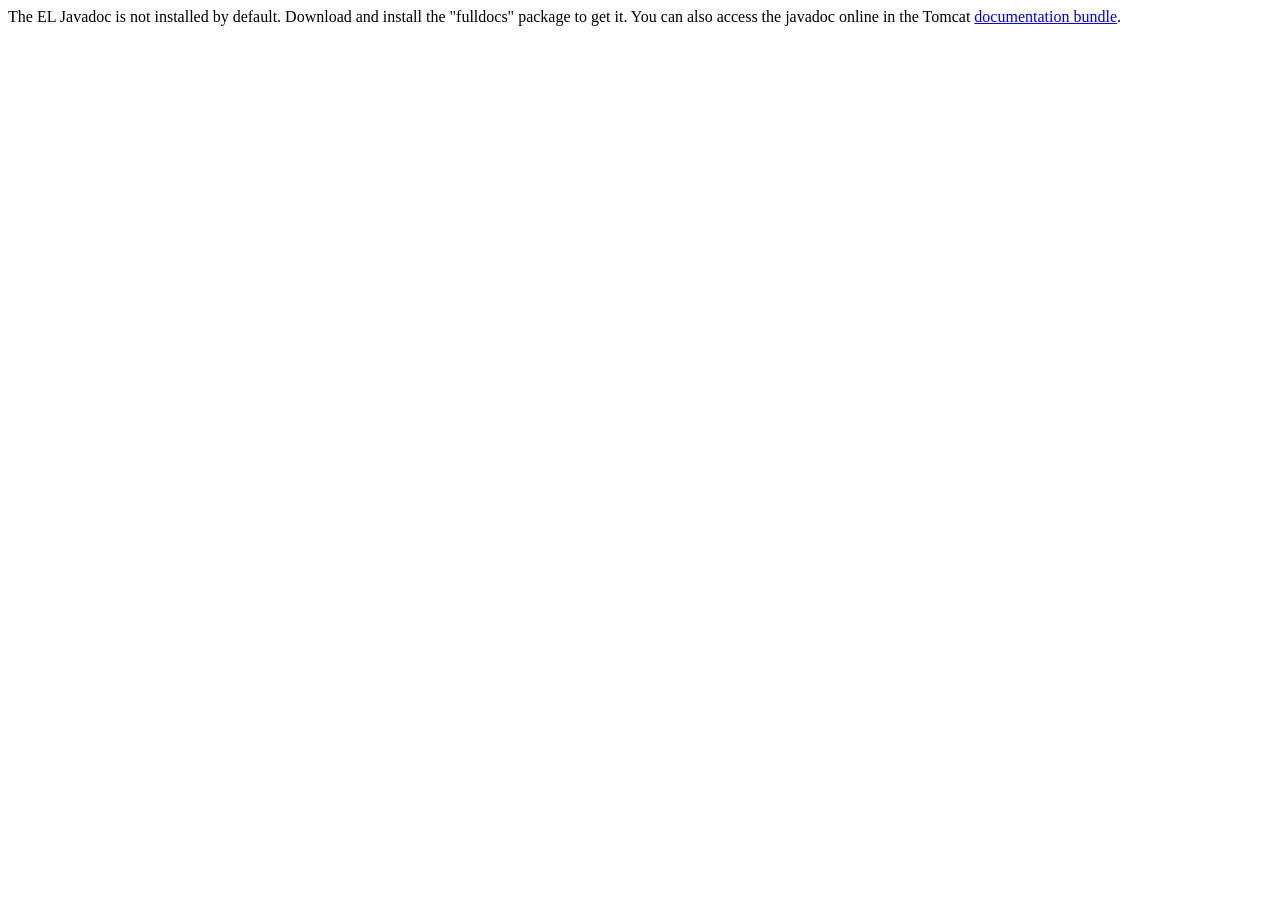
<file: MeetingScheduler/shared/safe/docs/elapi/index.html>
<!--
  Licensed to the Apache Software Foundation (ASF) under one or more
  contributor license agreements.  See the NOTICE file distributed with
  this work for additional information regarding copyright ownership.
  The ASF licenses this file to You under the Apache License, Version 2.0
  (the "License"); you may not use this file except in compliance with
  the License.  You may obtain a copy of the License at

      http://www.apache.org/licenses/LICENSE-2.0

  Unless required by applicable law or agreed to in writing, software
  distributed under the License is distributed on an "AS IS" BASIS,
  WITHOUT WARRANTIES OR CONDITIONS OF ANY KIND, either express or implied.
  See the License for the specific language governing permissions and
  limitations under the License.
-->
<!DOCTYPE html>
<html>
    <head>
    <meta charset="UTF-8" />
    <title>API docs</title>
</head>

<body>

The EL Javadoc is not installed by default. Download and install
the "fulldocs" package to get it.

You can also access the javadoc online in the Tomcat
<a href="http://tomcat.apache.org/tomcat-8.0-doc/">
documentation bundle</a>.

</body>
</html>
</file>
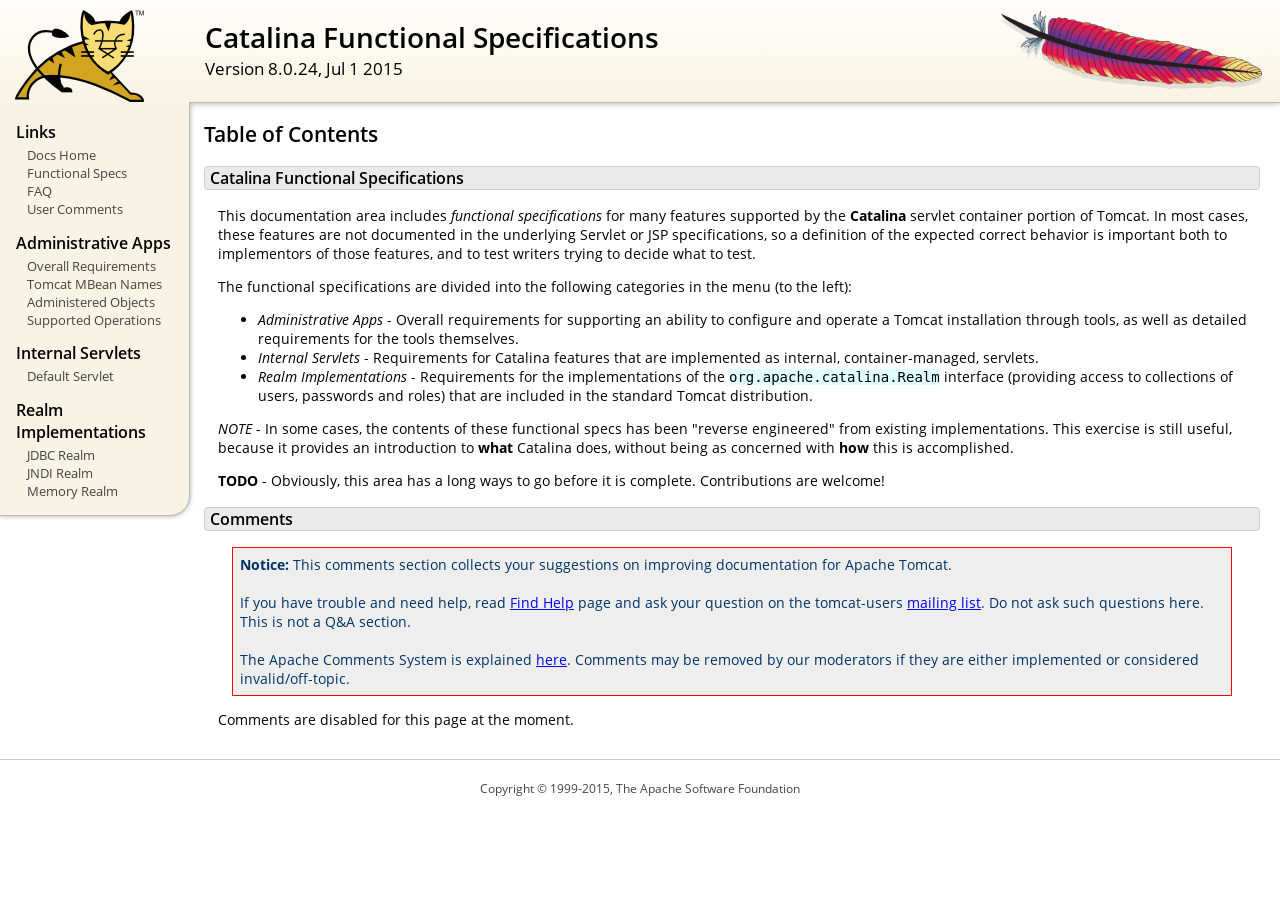
<file: MeetingScheduler/shared/safe/docs/funcspecs/index.html>
<!DOCTYPE html SYSTEM "about:legacy-compat">
<html lang="en"><head><META http-equiv="Content-Type" content="text/html; charset=UTF-8"><link href="../images/docs-stylesheet.css" rel="stylesheet" type="text/css"><title>Catalina Functional Specifications (8.0.24) - Table of Contents</title><meta name="author" content="Craig R. McClanahan"><script type="application/javascript" data-comments-identifier="tomcat-8.0-doc/funcspecs/index">
    "use strict"; // Enable strict mode

    (function() {
      var thisScript = document.currentScript;
      if (!thisScript) { // Workaround for IE <= 11
        var scripts = document.getElementsByTagName("script");
        thisScript = scripts[scripts.length - 1];
      }
      document.addEventListener("DOMContentLoaded", (function() {
        var commentsDiv = document.getElementById("comments_thread");
        var commentsShortname = "tomcat";
        var commentsIdentifier = "http://tomcat.apache.org/" +
          thisScript.getAttribute("data-comments-identifier") + ".html";

        (function(w, d) {
          if (w.location.hostname.toLowerCase() == "tomcat.apache.org") {
            var s = d.createElement("script");
            s.type = "application/javascript";
            s.async = true;
            s.src = "https://comments.apache.org/show_comments.lua?site=" +
              encodeURIComponent(commentsShortname) +
              "&page=" + encodeURIComponent(commentsIdentifier);
            d.head.appendChild(s);
          } else {
            commentsDiv.appendChild(d.createTextNode("Comments are disabled for this page at the moment."));
          }
        })(window, document);
      }), false);
    })();
  </script></head><body><div id="wrapper"><header><div id="header"><div><div><div class="logo noPrint"><a href="http://tomcat.apache.org/"><img alt="Tomcat Home" src="../images/tomcat.png"></a></div><div style="height: 1px;"></div><div class="asfLogo noPrint"><a href="http://www.apache.org/" target="_blank"><img src="../images/asf-feather.png" alt="The Apache Software Foundation" style="width: 266px; height: 83px;"></a></div><h1>Catalina Functional Specifications</h1><div class="versionInfo">
          Version 8.0.24,
          <time datetime="2015-07-01">Jul 1 2015</time></div><div style="height: 1px;"></div><div style="clear: left;"></div></div></div></div></header><div id="middle"><div><div id="mainLeft" class="noprint"><div><nav><div><h2>Links</h2><ul><li><a href="../index.html">Docs Home</a></li><li><a href="index.html">Functional Specs</a></li><li><a href="http://wiki.apache.org/tomcat/FAQ">FAQ</a></li><li><a href="#comments_section">User Comments</a></li></ul></div><div><h2>Administrative Apps</h2><ul><li><a href="fs-admin-apps.html">Overall Requirements</a></li><li><a href="mbean-names.html">Tomcat MBean Names</a></li><li><a href="fs-admin-objects.html">Administered Objects</a></li><li><a href="fs-admin-opers.html">Supported Operations</a></li></ul></div><div><h2>Internal Servlets</h2><ul><li><a href="fs-default.html">Default Servlet</a></li></ul></div><div><h2>Realm Implementations</h2><ul><li><a href="fs-jdbc-realm.html">JDBC Realm</a></li><li><a href="fs-jndi-realm.html">JNDI Realm</a></li><li><a href="fs-memory-realm.html">Memory Realm</a></li></ul></div></nav></div></div><div id="mainRight"><div id="content"><h2>Table of Contents</h2><h3 id="Catalina_Functional_Specifications">Catalina Functional Specifications</h3><div class="text">

<p>This documentation area includes <em>functional specifications</em> for
many features supported by the <strong>Catalina</strong> servlet container
portion of Tomcat.  In most cases, these features are not documented in the
underlying Servlet or JSP specifications, so a definition of the expected
correct behavior is important both to implementors of those features, and to
test writers trying to decide what to test.</p>

<p>The functional specifications are divided into the following categories
in the menu (to the left):</p>
<ul>
<li><em>Administrative Apps</em> - Overall requirements for supporting an
    ability to configure and operate a Tomcat installation through tools,
    as well as detailed requirements for the tools themselves.</li>
<li><em>Internal Servlets</em> - Requirements for Catalina features that are
    implemented as internal, container-managed, servlets.</li>
<li><em>Realm Implementations</em> - Requirements for the implementations of
    the <code>org.apache.catalina.Realm</code> interface (providing access to
    collections of users, passwords and roles) that are included in the
    standard Tomcat distribution.</li>
</ul>

<p><em>NOTE</em> - In some cases, the contents of these functional specs has
been "reverse engineered" from existing implementations.  This exercise is
still useful, because it provides an introduction to <strong>what</strong>
Catalina does, without being as concerned with <strong>how</strong> this is
accomplished.</p>

<p><strong>TODO</strong> - Obviously, this area has a long ways to go before
it is complete.  Contributions are welcome!</p>

</div><div class="noprint"><h3 id="comments_section">
                  Comments
                </h3><div class="text"><p class="notice"><strong>Notice: </strong>This comments section collects your suggestions
                    on improving documentation for Apache Tomcat.<br><br>
                    If you have trouble and need help, read
                    <a href="http://tomcat.apache.org/findhelp.html">Find Help</a> page
                    and ask your question on the tomcat-users
                    <a href="http://tomcat.apache.org/lists.html">mailing list</a>.
                    Do not ask such questions here. This is not a Q&amp;A section.<br><br>
                    The Apache Comments System is explained <a href="../comments.html">here</a>.
                    Comments may be removed by our moderators if they are either
                    implemented or considered invalid/off-topic.
                  </p><div id="comments_thread"></div></div></div></div></div></div></div><footer><div id="footer">
    Copyright &copy; 1999-2015, The Apache Software Foundation
  </div></footer></div></body></html>
</file>
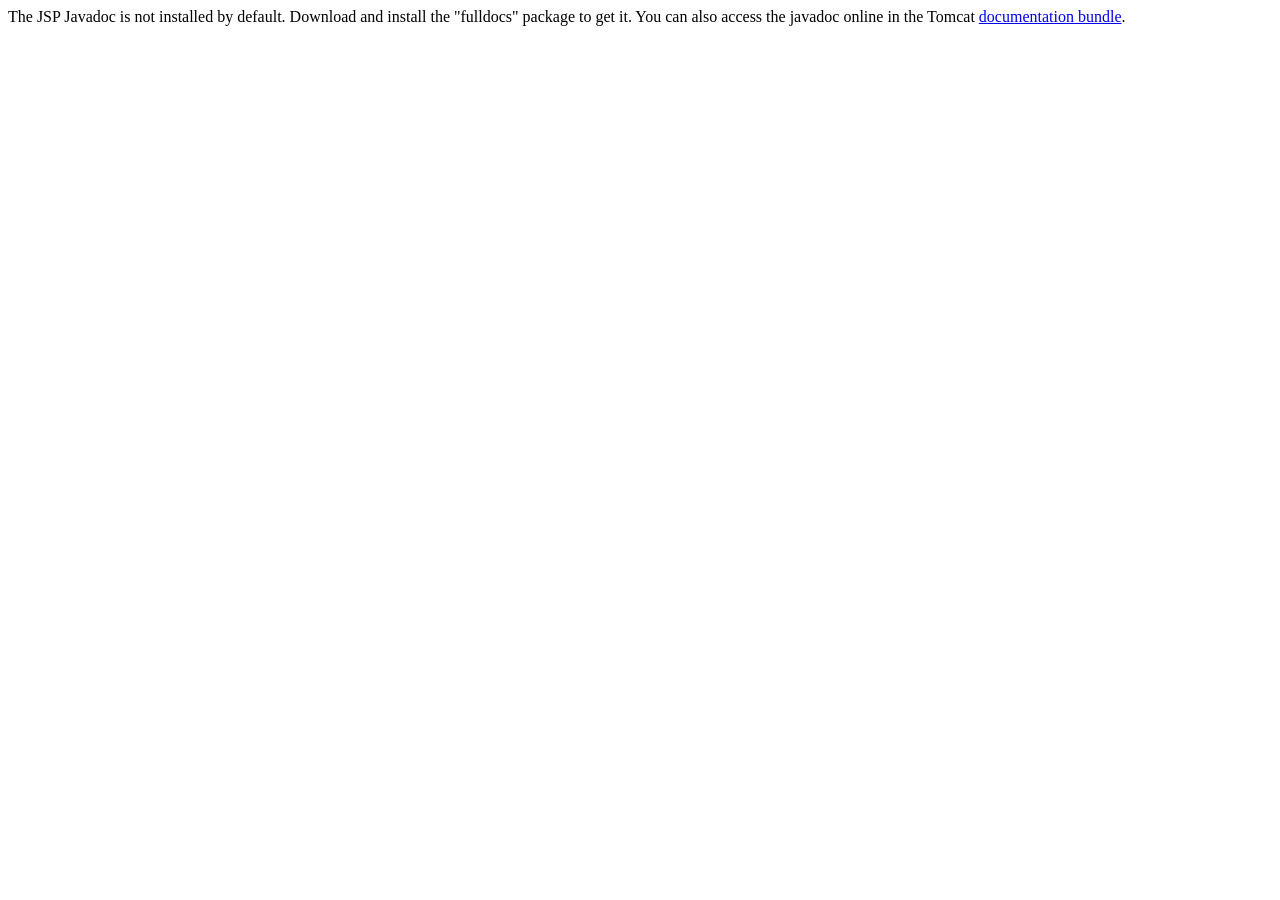
<file: MeetingScheduler/shared/safe/docs/jspapi/index.html>
<!--
  Licensed to the Apache Software Foundation (ASF) under one or more
  contributor license agreements.  See the NOTICE file distributed with
  this work for additional information regarding copyright ownership.
  The ASF licenses this file to You under the Apache License, Version 2.0
  (the "License"); you may not use this file except in compliance with
  the License.  You may obtain a copy of the License at

      http://www.apache.org/licenses/LICENSE-2.0

  Unless required by applicable law or agreed to in writing, software
  distributed under the License is distributed on an "AS IS" BASIS,
  WITHOUT WARRANTIES OR CONDITIONS OF ANY KIND, either express or implied.
  See the License for the specific language governing permissions and
  limitations under the License.
-->
<!DOCTYPE html>
<html>
    <head>
    <meta charset="UTF-8" />
    <title>API docs</title>
</head>

<body>

The JSP Javadoc is not installed by default. Download and install
the "fulldocs" package to get it.

You can also access the javadoc online in the Tomcat
<a href="http://tomcat.apache.org/tomcat-8.0-doc/">
documentation bundle</a>.

</body>
</html>
</file>
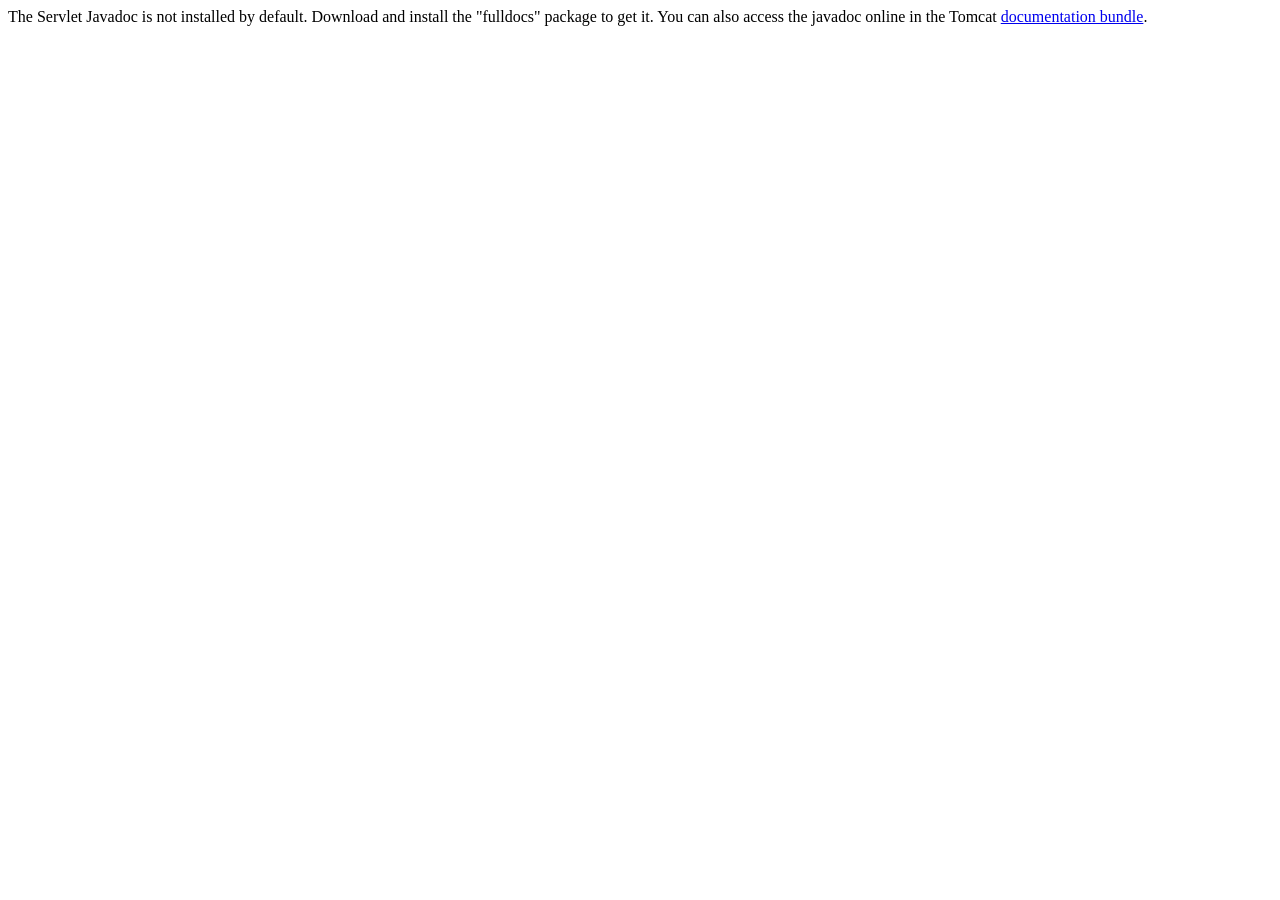
<file: MeetingScheduler/shared/safe/docs/servletapi/index.html>
<!--
  Licensed to the Apache Software Foundation (ASF) under one or more
  contributor license agreements.  See the NOTICE file distributed with
  this work for additional information regarding copyright ownership.
  The ASF licenses this file to You under the Apache License, Version 2.0
  (the "License"); you may not use this file except in compliance with
  the License.  You may obtain a copy of the License at

      http://www.apache.org/licenses/LICENSE-2.0

  Unless required by applicable law or agreed to in writing, software
  distributed under the License is distributed on an "AS IS" BASIS,
  WITHOUT WARRANTIES OR CONDITIONS OF ANY KIND, either express or implied.
  See the License for the specific language governing permissions and
  limitations under the License.
-->
<!DOCTYPE html>
<html>
    <head>
    <meta charset="UTF-8" />
    <title>API docs</title>
</head>

<body>

The Servlet Javadoc is not installed by default. Download and install
the "fulldocs" package to get it.

You can also access the javadoc online in the Tomcat
<a href="http://tomcat.apache.org/tomcat-8.0-doc/">
documentation bundle</a>.

</body>
</html>
</file>
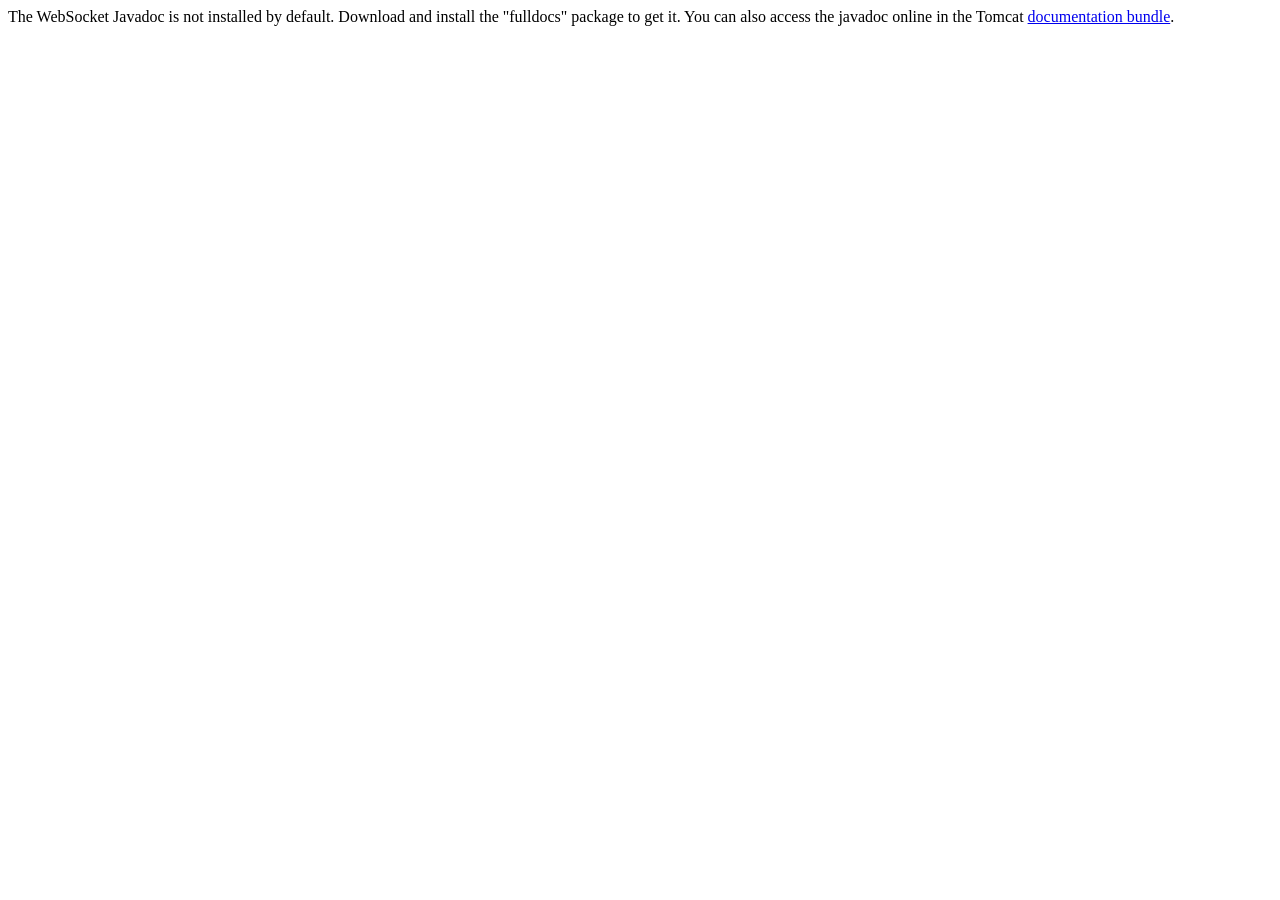
<file: MeetingScheduler/shared/safe/docs/websocketapi/index.html>
<!--
  Licensed to the Apache Software Foundation (ASF) under one or more
  contributor license agreements.  See the NOTICE file distributed with
  this work for additional information regarding copyright ownership.
  The ASF licenses this file to You under the Apache License, Version 2.0
  (the "License"); you may not use this file except in compliance with
  the License.  You may obtain a copy of the License at

      http://www.apache.org/licenses/LICENSE-2.0

  Unless required by applicable law or agreed to in writing, software
  distributed under the License is distributed on an "AS IS" BASIS,
  WITHOUT WARRANTIES OR CONDITIONS OF ANY KIND, either express or implied.
  See the License for the specific language governing permissions and
  limitations under the License.
-->
<!DOCTYPE html>
<html>
    <head>
    <meta charset="UTF-8" />
    <title>API docs</title>
</head>

<body>

The WebSocket Javadoc is not installed by default. Download and install
the "fulldocs" package to get it.

You can also access the javadoc online in the Tomcat
<a href="http://tomcat.apache.org/tomcat-8.0-doc/">
documentation bundle</a>.

</body>
</html>
</file>
<file: MeetingScheduler/shared/safe/docs/images/docs-stylesheet.css>
@charset "utf-8";
/*
  Licensed to the Apache Software Foundation (ASF) under one or more
  contributor license agreements.  See the NOTICE file distributed with
  this work for additional information regarding copyright ownership.
  The ASF licenses this file to You under the Apache License, Version 2.0
  (the "License"); you may not use this file except in compliance with
  the License.  You may obtain a copy of the License at

      http://www.apache.org/licenses/LICENSE-2.0

  Unless required by applicable law or agreed to in writing, software
  distributed under the License is distributed on an "AS IS" BASIS,
  WITHOUT WARRANTIES OR CONDITIONS OF ANY KIND, either express or implied.
  See the License for the specific language governing permissions and
  limitations under the License.
*/

/* Fonts */
@import url("fonts/fonts.css");

/* General style */

h1, h2, h3, h4, h5, h6, th {
  font-weight: 600;
}

body {
  margin: 0;
}

body, input {
  font-family: 'Open Sans', sans-serif;
  font-size: 10.5pt;
}

code, pre {
  font-family: Consolas, monospace;
}

img {
  border: 0;
}

table {
  border-collapse: collapse;
  text-align: left;
}
table *:not(table) {
  /* Prevent border-collapsing for table child elements like <div> */
  border-collapse: separate;
}

th {
  text-align: left;
}

main {
  /* Remove this once all IEs support <main> element */
  display: block;
}


/* Layout */

#wrapper {
  min-width: 400px;
}

#header {
  border-bottom: 1px solid #bbb;
}

@media not print {
    #header {
        box-shadow: 0 0 7px #aaa;
    }
}

#header > div {
  padding-left: 15px;
  padding-right: 15px;

  /* Work-around for old browsers: */
  background-color: #F8F3E4;
  background: linear-gradient(to bottom, #ffffff -10%, #F8F3E4 100%);
  position: relative;
}

#header .logo {
  float: left;
  padding-top: 10px;
  min-width: 190px;
}

#header .logo  img{
  /* To avoid that the Font Descender being added to the parent div's height */
  vertical-align: middle;
}

#header .asfLogo {
  float: right;
  position: relative;
  top: 8px;
}

#header h1 {
  margin-top: 0.6em;
  margin-bottom: 0;
}

#header .versionInfo {
  font-size: 13pt;
  margin-bottom: 1em;
}

#middle {
  display: table;
  table-layout: fixed;
  margin: 0;
  width: 100%;
}
#middle > div { display: table-row; }
#middle > div > div { display: table-cell; vertical-align: top; }



#mainLeft {
  width: 190px;
}

#mainLeft > div {
  margin-top: -1px; /* to overwrite border of element above */
  padding-left: 16px;
  padding-right: 14px;
  padding-top: 6px;
  padding-bottom: 15px;
  background-color: #F8F3E4;
  border-right: 1px solid #bbb;
  border-bottom: 1px solid #bbb;
  font-size: 10pt;
  border-bottom-right-radius: 20px;
  box-shadow: 0 0 5px #aaa;
}

#mainLeft h2 {
  margin-bottom: 0.2em;
  font-size: 1.2em;
}

#mainLeft ul {
  padding: 0;
  margin: 0;
  list-style-type: none;
}

#mainLeft ul a {
  text-indent: -0.6em;
  padding-left: 1.4em;
  display: block;
  text-decoration: none;
  color: #444;
}
#mainLeft ul a:hover {
  color: #000;
  background-color: #D1c9b9;
}

#mainRight {
  padding-left: 14px;
  padding-right: 20px;

}

#footer {
  margin-top: 30px;
  padding-top: 20px;
  padding-bottom: 20px;
  padding-left: 20px;
  padding-right: 20px;
  border-top: 1px solid #ccc;
  color: #444;
  text-align: center;
  /* font-style: italic; */
  font-size: 9pt;
}


/* Content */

#content div.text {
  padding-left: 1em;
  padding-left: 1em;
}

#content h3, #content h4, #content h5, #content h6 {
  padding-left: 5px;
  padding-right: 5px;
  background-color: #eaeaea;
}

@media not print {
    #content h3, #content h4, #content h5, #content h6 {
        border: 1px solid #ccc;
        border-radius: 4px;
    }
}

#content h4, #content h5, #content h6 {
  background-color: #f6f6f6;
}

code {
  background-color: rgb(224,255,255);
}

div.codeBox pre code, code.attributeName, code.propertyName, code.noHighlight, .noHighlight code {
  background-color: transparent;
}
div.codeBox {
  overflow: auto;
  margin: 1em 0;
}
div.codeBox pre {
  margin: 0;
  padding: 4px;
  border: 1px solid #999;
  border-radius: 5px;
  background-color: #eff8ff;
  display: table; /* To prevent <pre>s from taking the complete available width. */
  /*
  When it is officially supported, use the following CSS instead of display: table
  to prevent big <pre>s from exceeding the browser window:
  max-width: available;
  width: min-content;
  */
}

div.codeBox pre.wrap {
  white-space: pre-wrap;
}


table.defaultTable tr, table.detail-table tr {
    border: 1px solid #CCC;
}

table.defaultTable tr:nth-child(even), table.detail-table tr:nth-child(even) {
    background-color: #FAFBFF;
}

table.defaultTable tr:nth-child(odd), table.detail-table tr:nth-child(odd) {
    background-color: #EEEFFF;
}

table.defaultTable th, table.detail-table th {
  background-color: #88b;
  color: #fff;
}

table.defaultTable th, table.defaultTable td, table.detail-table th, table.detail-table td {
  padding: 5px 8px;
}


p.notice {
  border: 1px solid rgb(255, 0, 0);
  background-color: rgb(238, 238, 238);
  color: rgb(0, 51, 102);
  padding: 0.5em;
  margin: 1em 2em 1em 1em;
}


/* Changelog-Styles */

ul.changelog {
  padding-left: 1em;
  list-style-type: none;
}

ul.changelog  li{
  padding-top: 5px;
  padding-bottom: 5px;
}

ul.changelog img {
  vertical-align: middle
}


/* Printer-only Styles */
@media print {
    .noPrint { display: none; }
    #middle > div > div#mainLeft { display: none; }
    a { color: inherit; text-decoration: none; }
}

/* Fix for Comments section which contains a <h4> */
#comments_thread h1, #comments_thread h2, #comments_thread h3, #comments_thread h4, #comments_thread h5, #comments_thread h6 {
    border: none;
    background-color: transparent;
}
</file>
